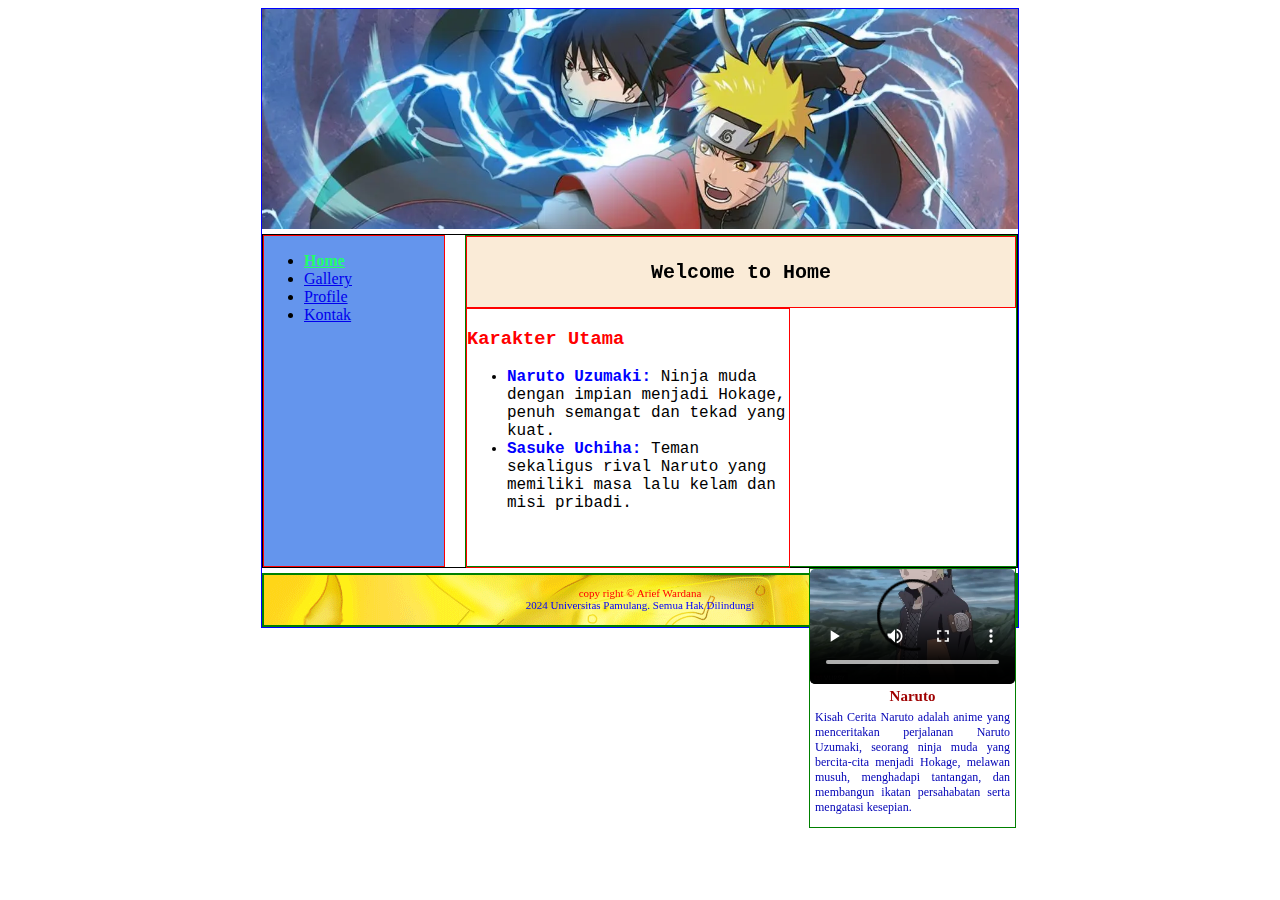
<file: index.html>
<!DOCTYPE html>
<html lang="en">
<head>
  <meta charset="UTF-8">
  <meta name="viewport" content="width=device-width, initial-scale=1.0">
  <title>Home</title>
  <link rel="stylesheet" href="layout.css" type="text/css">
</head>
<body>
  <div id="wrapper">
    <!-- Header -->
    <div id="header">
      
    </div>    

    <div id="inner">
      <!-- Sidebar -->
      <div id="sidebar">
        <ul>
          <li><a href="index.html" style="color: rgb(32, 255, 106);"><b>Home</b></a></li>
          <li><a href="gallery.html">Gallery</a></li>
          <li><a href="profile.html">Profile</a></li>
          <li><a href="contact.html">Kontak</a></li>
        </ul>
      </div>

      <!-- Inner Content -->
      <div id="inner2">
        <div id="top"><b>Welcome to Home</b></div>
        
        <div id="content">
           <h3 style="color:red">Karakter Utama</h3>
           <ul>
            <li><strong style="color: blue;">Naruto Uzumaki:</strong> Ninja muda dengan impian menjadi Hokage, penuh semangat dan tekad yang kuat.</li>
            <li><strong style="color:blue">Sasuke Uchiha:</strong> Teman sekaligus rival Naruto yang memiliki masa lalu kelam dan misi pribadi.</li>
          </ul>
        </div>
        
        
        <div id="right">
          <video width="100%" height="auto" controls style="border-radius: 5px;">
            <source src="p.mp4" type="video/mp4">
            Your browser does not support the video tag.
          </video>
          <br>
          <h3>Naruto</h3>
          <p></p>
          <p>Kisah Cerita Naruto adalah anime yang menceritakan perjalanan Naruto Uzumaki, seorang ninja muda yang bercita-cita menjadi Hokage, melawan musuh, menghadapi tantangan, dan membangun ikatan persahabatan serta mengatasi kesepian.</p>
        </div>      
      </div>        
    </div>

    <!-- Footer -->
    <div id="footer">
      <p align="center">
        <br>
        <font color="red">copy right &copy; Arief Wardana</font><br>
        <font color="blue">2024 Universitas Pamulang. Semua Hak Dilindungi</font>
      </p>
    </div>
  </div>
</body>
</html>
</file>
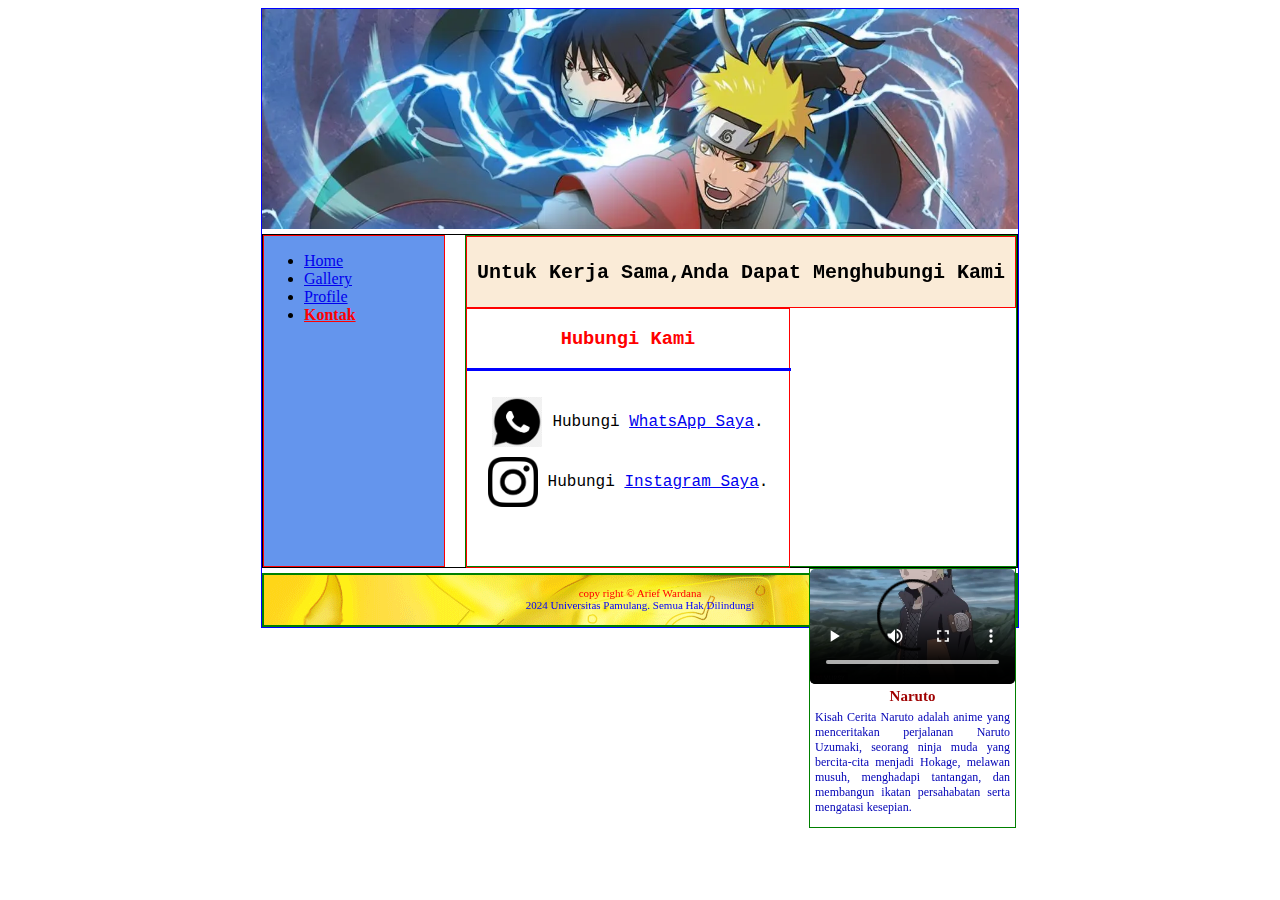
<file: contact - Copy.html>
<!DOCTYPE html>
<html lang="en">
<head>
  <meta charset="UTF-8">
  <meta name="viewport" content="width=device-width, initial-scale=1.0">
  <title>Kontak</title>
  <link rel="stylesheet" href="layout.css" type="text/css">
</head>
<body>
  <div id="wrapper">
    <!-- Header -->
    <div id="header">
      
    </div>    

    <div id="inner">
      <!-- Sidebar -->
      <div id="sidebar">
        <ul>
          <li><a href="index.html">Home</a></li>
          <li><a href="gallery.html">Gallery</a></li>
          <li><a href="profile.html">Profile</a></li>
          <li><a href="contact.html" style="color: rgb(255, 0, 0);"><b>Kontak</b></a></li>
        </ul>
      </div>

      <!-- Inner Content -->
      <div id="inner2">
        <div id="top"><b>Untuk Kerja Sama,Anda Dapat Menghubungi Kami</b></div>
        
        <div id="content" style="text-align: center;">
            <h3 style="color: red;">Hubungi Kami</h3>
            <hr color="blue" size="3" width="100%" align="left"><br>
        
            <!-- Baris WhatsApp -->
            <div style="display: flex; align-items: center; justify-content: center; margin-bottom: 10px;">
                <img src="t.jpg" alt="WhatsApp" style="width: 50px; height: 50px; margin-right: 10px;">
                <span>Hubungi <a href="http://wa.me/62895385071674" target="_blank">WhatsApp Saya</a>.</span>
            </div>
        
            <!-- Baris Instagram -->
            <div style="display: flex; align-items: center; justify-content: center;">
                <img src="IG.jpg" alt="Instagram" style="width: 50px; height: 50px; margin-right: 10px;">
                <span>Hubungi <a href="https://www.instagram.com/aaar.wwrdn" target="_blank">Instagram Saya</a>.</span>
            </div>
        </div>
        

        <div id="right">
          <video width="100%" height="auto" controls style="border-radius: 5px;">
            <source src="p.mp4" type="video/mp4">
            Your browser does not support the video tag.
          </video>
          <br>
          <h3>Naruto</h3>
          <p></p>
          <p>Kisah Cerita Naruto adalah anime yang menceritakan perjalanan Naruto Uzumaki, seorang ninja muda yang bercita-cita menjadi Hokage, melawan musuh, menghadapi tantangan, dan membangun ikatan persahabatan serta mengatasi kesepian.</p>
        </div>      
      </div>        
    </div>

    <!-- Footer -->
    <div id="footer">
      <p align="center">
        <br>
        <font color="red">copy right &copy; Arief Wardana</font><br>
        <font color="blue">2024 Universitas Pamulang. Semua Hak Dilindungi</font>
      </p>
    </div>
  </div>
</body>
</html>
</file>
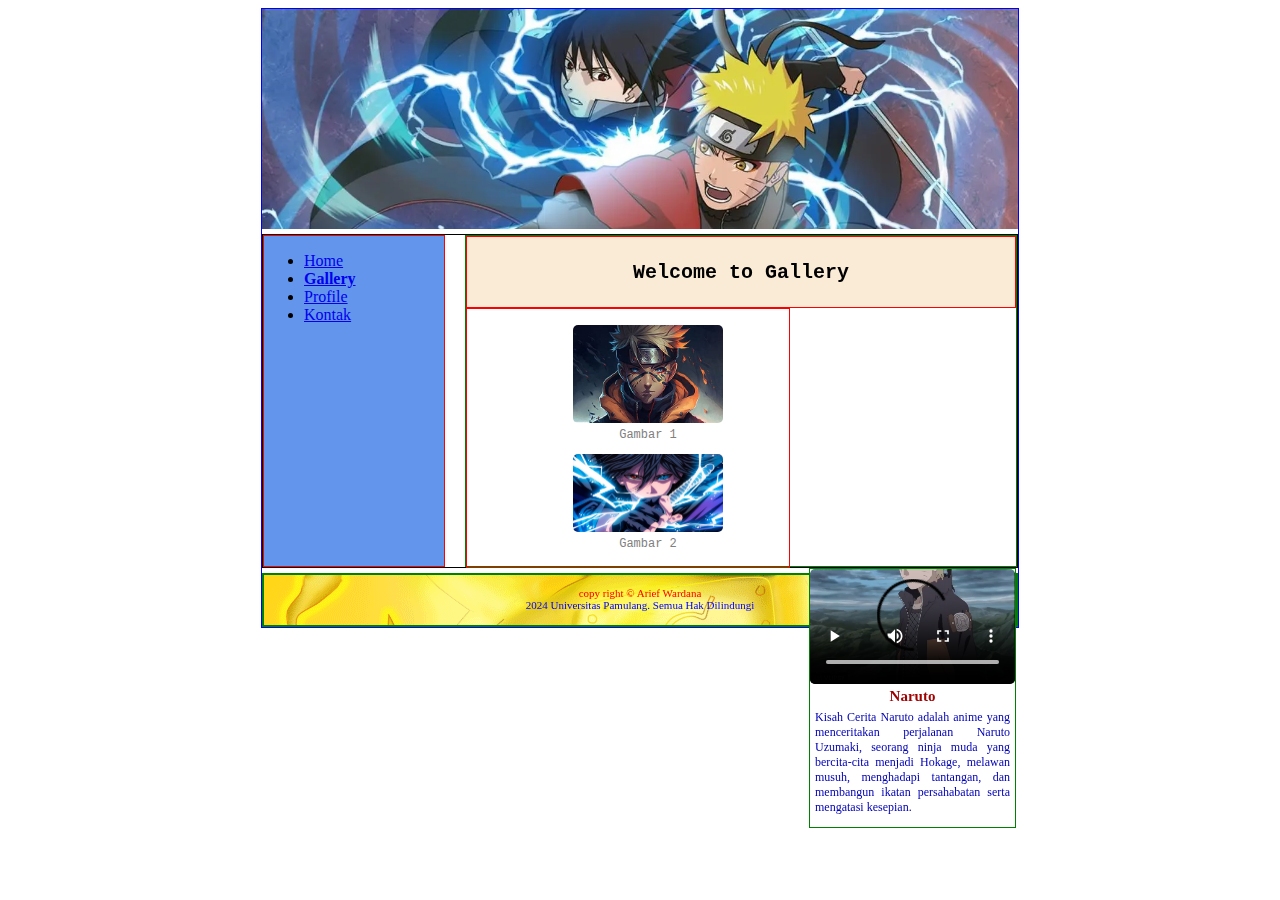
<file: gallery - Copy.html>
<!DOCTYPE html>
<html lang="en">
<head>
  <meta charset="UTF-8">
  <meta name="viewport" content="width=device-width, initial-scale=1.0">
  <title>Galerry</title>
  <link rel="stylesheet" href="layout.css" type="text/css">
</head>
<body>
  <div id="wrapper">
    <!-- Header -->
    <div id="header">
      
    </div>    

    <div id="inner">
      <!-- Sidebar -->
      <div id="sidebar">
        <ul>
          <li><a href="index.html">Home</a></li>
          <li><a href="gallery.html"><b>Gallery</b></a></li>
          <li><a href="profile.html">Profile</a></li>
          <li><a href="contact.html">Kontak</a></li>
        </ul>
      </div>

      <!-- Inner Content -->
      <div id="inner2">
        <div id="top"><b>Welcome to Gallery</b></div>
        
        <div id="content">
            <ul style="text-align: center;">
            
                <img src="n.jpg" alt="Naruto Uzumaki" width="150" style="border-radius: 5px;">
                <br>
                <p style="font-size: 12px; color: gray;">Gambar 1</p>
              
                <img src="s.jpg" alt="Sasuke Uchiha" width="150" style="border-radius: 5px;">
                <br>
                <p style="font-size: 12px; color: gray;">Gambar 2</p>

            </ul>
          </div>
          
          
        
        
        <div id="right">
          <video width="100%" height="auto" controls style="border-radius: 5px;">
            <source src="p.mp4" type="video/mp4">
            Your browser does not support the video tag.
          </video>
          <br>
          <h3>Naruto</h3>
          <p></p>
          <p>Kisah Cerita Naruto adalah anime yang menceritakan perjalanan Naruto Uzumaki, seorang ninja muda yang bercita-cita menjadi Hokage, melawan musuh, menghadapi tantangan, dan membangun ikatan persahabatan serta mengatasi kesepian.</p>
        </div>      
      </div>        
    </div>

    <!-- Footer -->
    <div id="footer">
      <p align="center">
        <br>
        <font color="red">copy right &copy; Arief Wardana</font><br>
        <font color="blue">2024 Universitas Pamulang. Semua Hak Dilindungi</font>
      </p>
    </div>
  </div>
</body>
</html>
</file>
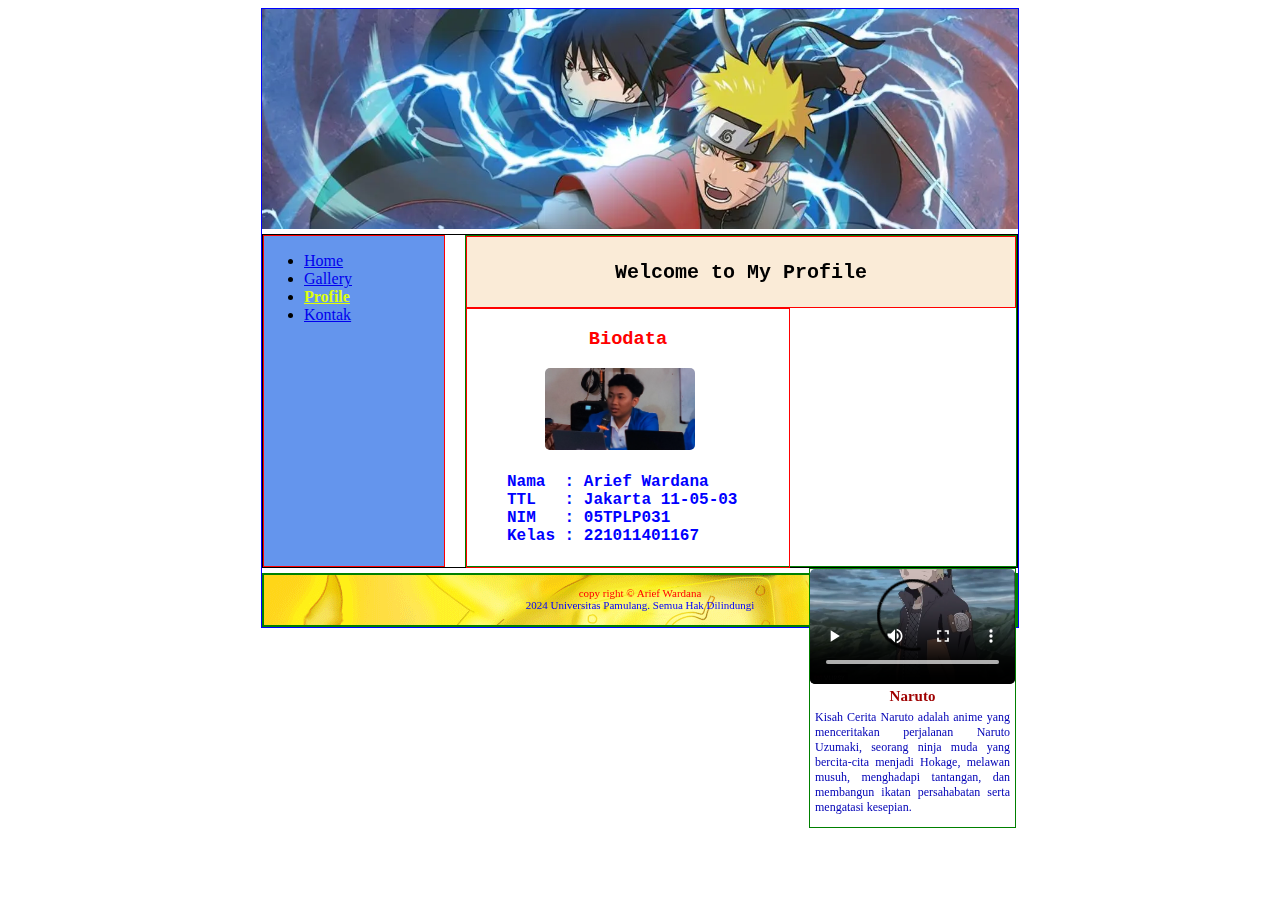
<file: profile.html>
<!DOCTYPE html>
<html lang="en">
<head>
  <meta charset="UTF-8">
  <meta name="viewport" content="width=device-width, initial-scale=1.0">
  <title>Profile</title>
  <link rel="stylesheet" href="layout.css" type="text/css">
</head>
<body>
  <div id="wrapper">
    <!-- Header -->
    <div id="header">
      
    </div>    

    <div id="inner">
      <!-- Sidebar -->
      <div id="sidebar">
        <ul>
          <li><a href="index.html">Home</a></li>
          <li><a href="gallery.html">Gallery</a></li>
          <li><a href="profile.html" style="color: rgb(222, 255, 10);"><b>Profile</b></a></li>
          <li><a href="contact.html">Kontak</a></li>
        </ul>
      </div>

      <!-- Inner Content -->
      <div id="inner2">
        <div id="top"><b>Welcome to My Profile</b></div>
        
        <div id="content">
            <h3 style="color:red; text-align: center;">Biodata</h3>
           <ul>
            &nbsp; &nbsp; <img src="a.jpg" alt="Sasuke Uchiha" width="150" style="border-radius: 5px; display: justify; margin: auto;"><br><br>
            <strong style="color:blue;">Nama  &nbsp;: Arief Wardana</strong> <br>
            <strong style="color:blue;">TTL   &nbsp;&nbsp;: Jakarta 11-05-03</strong> <br>
            <strong style="color:blue;">NIM   &nbsp;&nbsp;: 05TPLP031</strong> <br>
            <strong style="color:blue;">Kelas : 221011401167</strong> 
          </ul>
        </div>
        
        
        <div id="right">
          <video width="100%" height="auto" controls style="border-radius: 5px;">
            <source src="p.mp4" type="video/mp4">
            Your browser does not support the video tag.
          </video>
          <br>
          <h3>Naruto</h3>
          <p></p>
          <p>Kisah Cerita Naruto adalah anime yang menceritakan perjalanan Naruto Uzumaki, seorang ninja muda yang bercita-cita menjadi Hokage, melawan musuh, menghadapi tantangan, dan membangun ikatan persahabatan serta mengatasi kesepian.</p>
        </div>      
      </div>        
    </div>

    <!-- Footer -->
    <div id="footer">
      <p align="center">
        <br>
        <font color="red">copy right &copy; Arief Wardana</font><br>
        <font color="blue">2024 Universitas Pamulang. Semua Hak Dilindungi</font>
      </p>
    </div>
  </div>
</body>
</html>
</file>
<file: layout.css>
#wrapper { 
    margin: auto; 
    width: 756px; 
    border: 1px solid Blue; 
} 

#header {
    position: relative;
    height: 180px;  /* Sesuaikan dengan tinggi header yang diinginkan */
    background-image: url('p3.jpg');
    background-size: cover;
    background-position: center;
    color: rgb(255, 0, 0); /* Agar teks terlihat jelas di atas gambar */
    text-align: center;
    padding: 20px;
    font-size: 40;
    font-family: 'Lucida Caligraphy';
}  

h1 {
    margin-bottom: 5px; /* Mengurangi jarak bawah pada h1 */
}

p {
    margin-top: 0; /* Menghilangkan jarak atas pada p */
}
  
#header h1 {
    margin: 0;
    font-size: 36px;
}
  
#header p {
    font-size: 18px;
}
  

#inner { 
    float: left; 
    margin: 5px 0; 
    border: 1px solid black; 
} 

#sidebar { 
    float: left; 
    margin-right: 20px; 
    width: 180px; 
    height: 330px; 
    border: 1px solid red; 
    background-color:cornflowerblue;
} 

#inner2 { 
    float: left; 
    width: 550px; 
    height: 330px; 
    border: 1px solid green; 
} 

#top {
    height: 70px;
    border: 1px solid red;
    display: flex;
    justify-content: center;
    font-size: 20px;
    align-items: center;
    font-family: 'Courier New', Courier, monospace;
    text-align: center;
    background-color: antiquewhite;
    background-size: cover; /* Menutup seluruh area */
    background-position: center; /* Menempatkan gambar di tengah */
}



#content { 
    float: left; 
    margin-right: 20px; 
    width: 322px; 
    height: 258px; 
    font-family: 'Courier New', Courier, monospace;
    border: 1px solid red; 
} 

#right { 
    float: right; 
    width: 205px; 
    height: 258px; 
    border: 1px solid green; 
}

#right h3 {
    font-size: 15px;
    text-align: center;
    color: rgb(159, 0, 0);
    margin: 0; /* Menghapus margin atas dan bawah dari h3 */
}
      
#right p {
    font-size: 12px;
    color: rgb(0, 0, 182);
    text-align: justify;
    margin: 5px; /* Menghapus margin atas dan bawah dari p */
} 

#footer { 
    clear: both; 
    font-size: 11px;
    height: 50px; 
    border: 2px solid green;
    align-items: center;     /* Vertikal di tengah */
    justify-content: center; /* Horizontal di tengah */ 
    background-image: url('p.gif');
}
</file>
